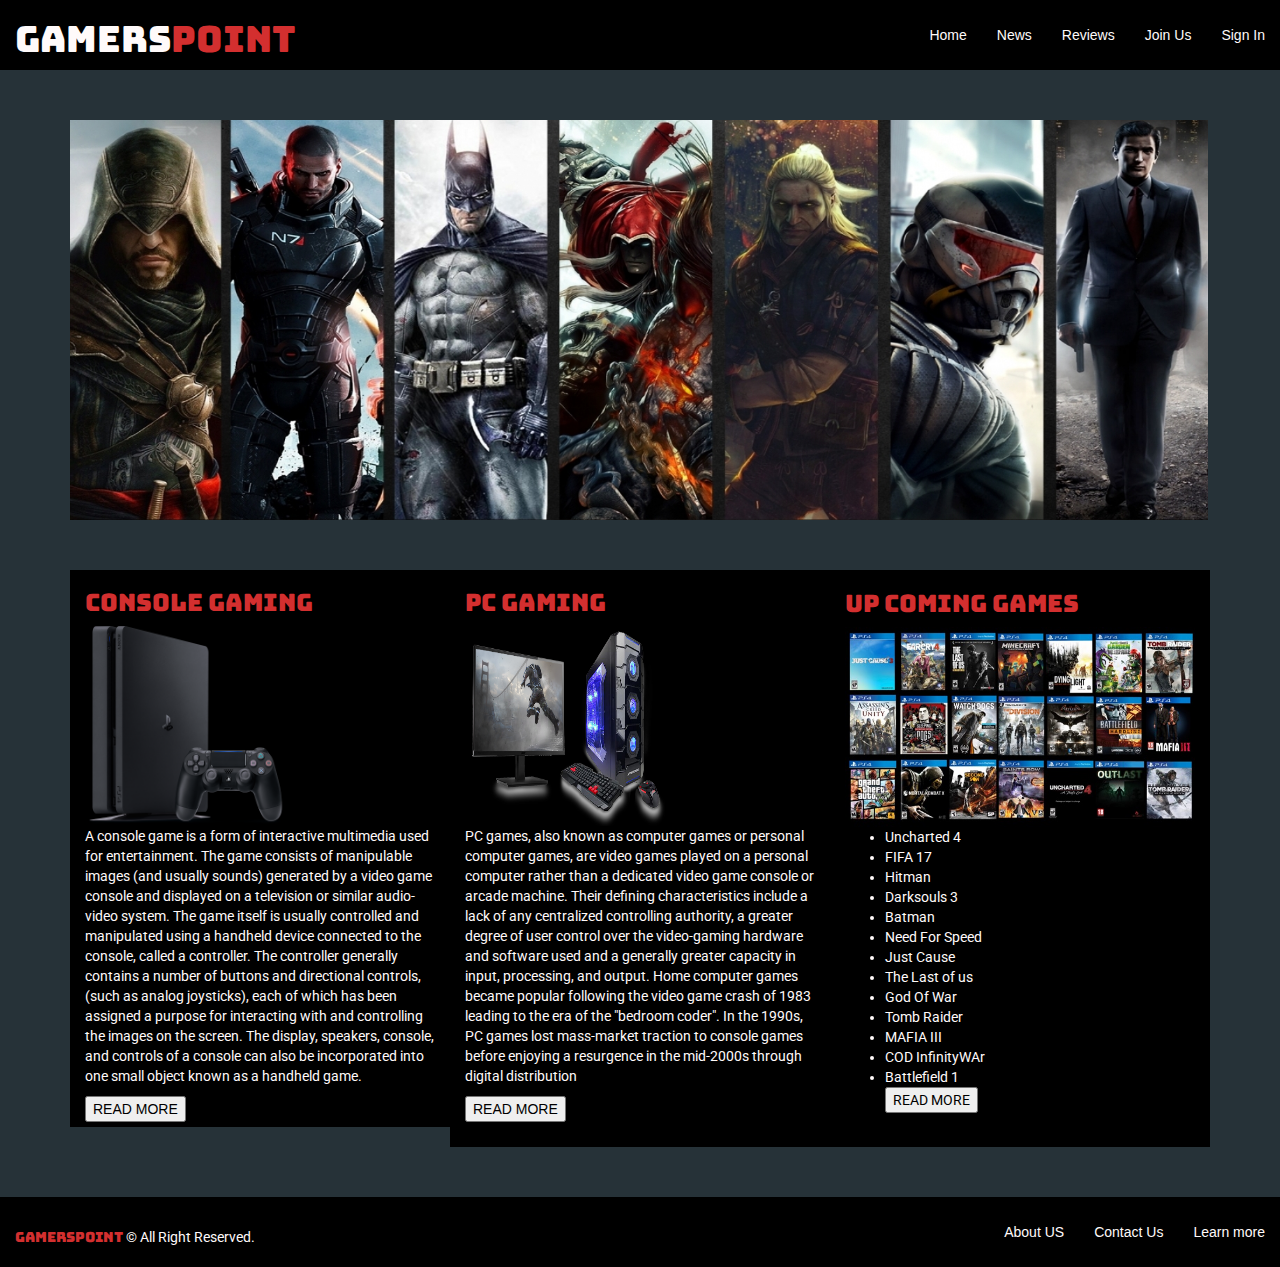
<file: task2/index.html>
<html>
<head>
    <title> TASK 2</title>
    <link rel='stylesheet' href="https://maxcdn.bootstrapcdn.com/bootstrap/3.3.7/css/bootstrap.min.css" />
    <link href="https://fonts.googleapis.com/css?family=Bungee|Raleway|Roboto" rel="stylesheet">
    <link rel="stylesheet" href="css/style.css">
    </head>
<body>
    <header>
        <div class=" logo col-md-4 col-lg-4">
            <h1>Gamers<span>poinT</span> </h1>
        </div>
        <div>
            <nav class=" nav col-md-8  col-lg-8 ">
                <ul class="nav navbar-nav navbar-right ">
                    <li><a href="">Home</a></li>
                    <li><a href="">News</a></li>
                    <li><a href="">Reviews</a></li>
                    <li><a href="">Join Us</a></li>
                    <li><a href="">Sign In</a></li>
                
                </ul>
            </nav>
        </div>
     </header>
       <!-- HEADER COMPLETE -->
    
        <!-- CONTAINER -->
    <div class="container">    
        <!-- COVER IMAGE -->
    <div class="cover">
        <img src="img/cover.jpg" class="cover">
    
    </div>
        <!-- COVER IMAGE ENDS -->
    
        
    
        <div class="row1column1 col-md-4 col-lg-4">
            <h3><span>Console Gaming</span></h3>
            <img src="img/console.png" class="console">
            <p>A console game is a form of interactive multimedia used for entertainment.

            The game consists of manipulable images (and usually sounds) generated by a video game console and displayed on a television or similar audio-video system. The game itself is usually controlled and manipulated using a handheld device connected to the console, called a controller. The controller generally contains a number of buttons and directional controls, (such as analog joysticks), each of which has been assigned a purpose for interacting with and controlling the images on the screen. The display, speakers, console, and controls of a console can also be incorporated into one small object known as a handheld game.</p>
        <button> READ MORE</button>
        
        </div>
        
        <div class="row1column2 col-md-4 col-lg-4">
            <h3><span>PC Gaming</span></h3>
            <img src="img/pc.png" class="pc">
            <p>PC games, also known as computer games or personal computer games, are video games played on a personal computer rather than a dedicated video game console or arcade machine. Their defining characteristics include a lack of any centralized controlling authority, a greater degree of user control over the video-gaming hardware and software used and a generally greater capacity in input, processing, and output.

            Home computer games became popular following the video game crash of 1983 leading to the era of the "bedroom coder". In the 1990s, PC games lost mass-market traction to console games before enjoying a resurgence in the mid-2000s through digital distribution</p>
            <button>READ MORE</button>
        </div>
        
        <div class="row1column3 col-md-4 col-lg-4">
            <h3><span>Up Coming Games</span></h3>
            <img src="img/games.jpg" class="games">
            <ul>
                <li><a href="">Uncharted 4</a></li>
                <li><a href="">FIFA 17</a></li>
                <li><a href="">Hitman</a></li>
                <li><a href="">Darksouls 3</a></li>
                <li><a href="">Batman</a></li>
                <li><a href="">Need For Speed</a></li>
                <li><a href="">Just Cause </a></li>
                <li><a href="">The Last of us</a></li>
                <li><a href="">God Of War</a></li>
                <li><a href="">Tomb Raider</a></li>
                <li><a href="">MAFIA III </a></li>
                <li><a href="">COD InfinityWAr</a></li>
                <li><a href="">Battlefield 1</a></li>
                <button>READ MORE</button>
            </ul>
        
        </div>
     </div>
        <!-- CONTAINER ENDS -->
    <footer>
        <div class="footer col-md-4 col-lg-4 "><p>
            <span>GamerspoinT</span> &copy; All Right Reserved.
        </p>
        </div>
        <div class=" nav col-md-8  col-lg-8 ">
                <nav> <ul class="nav navbar-nav navbar-right ">
                    <li><a href="">About US</a></li>
                    <li><a href="">Contact Us</a></li>
                    <li><a href="">Learn more</a></li>
                    
                
                </ul>
            </nav>
        </div>
    
    </footer>

    </body>
</html>
</file>
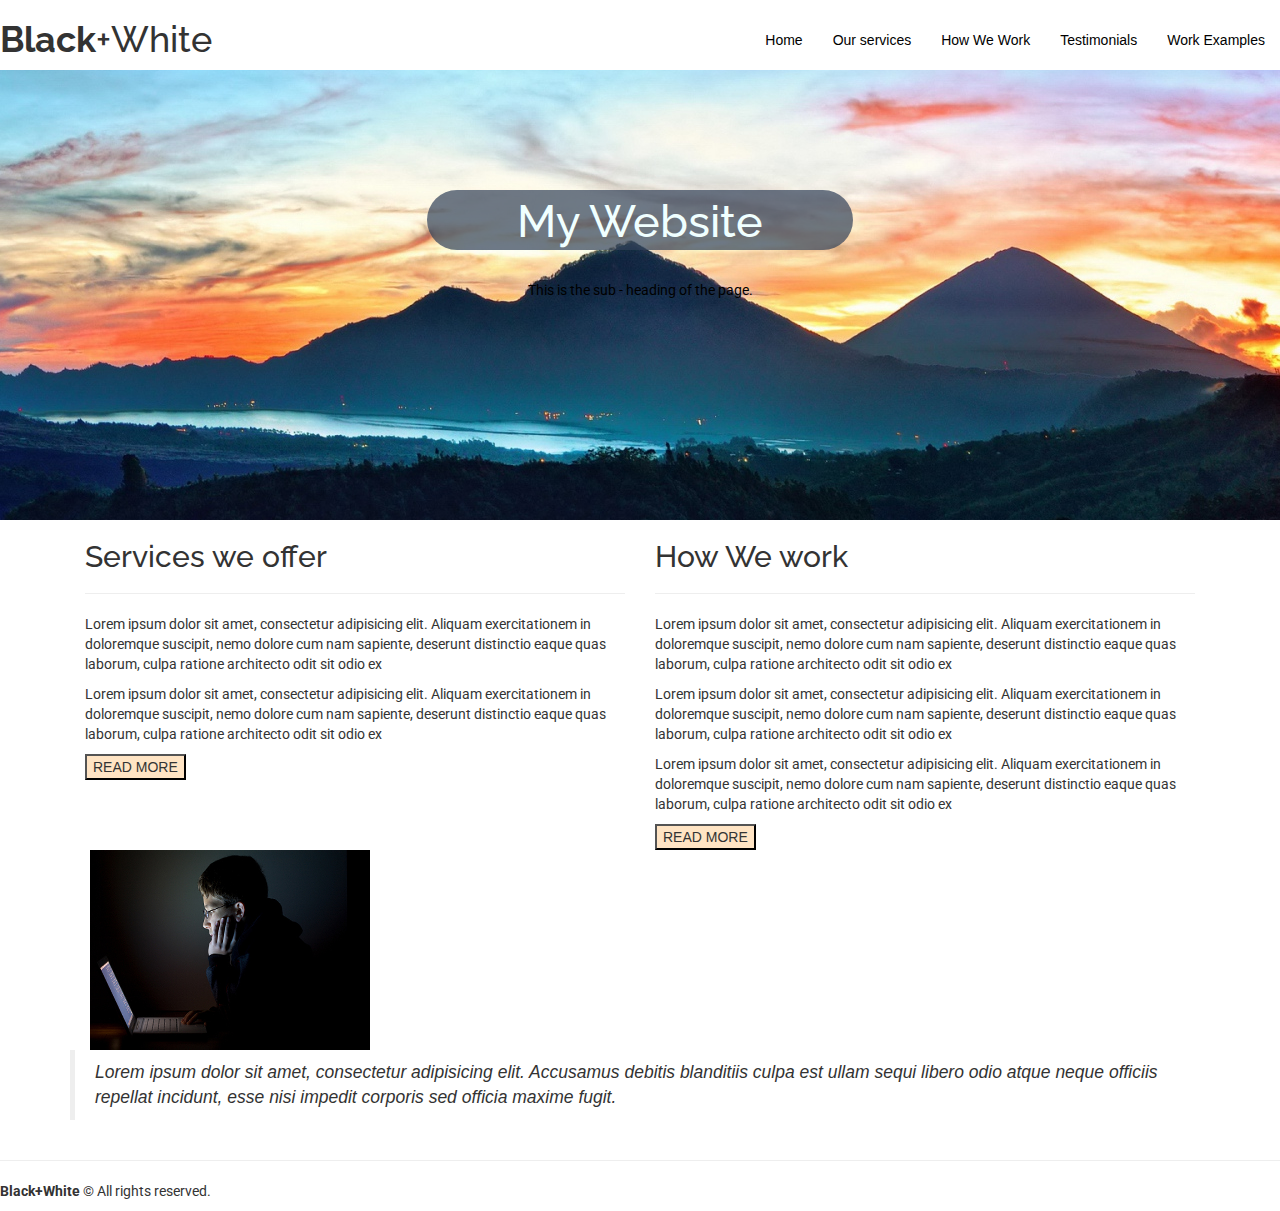
<file: working/index.html>
<html>
    <head> 
    <title>My First Web</title>
    <link rel='stylesheet' href="https://maxcdn.bootstrapcdn.com/bootstrap/3.3.7/css/bootstrap.min.css" />
    <link href="https://fonts.googleapis.com/css?family=Raleway" rel="stylesheet">
    <link href="https://fonts.googleapis.com/css?family=Raleway|Roboto" rel="stylesheet">
    <link rel='stylesheet' href="css/style.css" />
    </head>
    
    <body>
        <header>
            <div class='logo  col-md-4 '>
                <h1>
            <span>Black</span>+White</h1>
            </div>
            
            <nav class='nav col-md-6 col-md-offset-2 '>
                <ul class='nav navbar-nav navbar-right'>
                    <li><a href="">Home</a></li>
                    <li><a href="">Our services</a></li>
                    <li><a href="">How We Work</a></li>
                    <li><a href="">Testimonials</a></li>
                    <li><a href="">Work Examples</a></li>
    
                </ul>
            </nav>
            <div class='cover'>
                <h3 class='col-md-4 col-md-offset-4'>
                    My Website
                </h3>
                <p>
                    This is the sub - heading of the page.
                </p>
            </div>
            
         </header>
        <!-- Header is Finished -->
        
        <!-- The main body starts from here -->
        
        <div class="container">
                  <!-- row1column1-->
            <div class="row1column1 col-lg-6 col-md-6">
                <h2>Services we offer</h2>
                <hr>
                <p>
                    Lorem ipsum dolor sit amet, consectetur adipisicing elit. Aliquam exercitationem in doloremque suscipit, 
                nemo dolore cum nam sapiente, deserunt distinctio eaque quas laborum, culpa ratione architecto odit sit 
                odio ex
                </p>
                <p>
                    Lorem ipsum dolor sit amet, consectetur adipisicing elit. Aliquam exercitationem in doloremque suscipit, 
                nemo dolore cum nam sapiente, deserunt distinctio eaque quas laborum, culpa ratione architecto odit sit 
                odio ex
                </p>
                <button> READ MORE </button>
                </div>
                        <!-- row1column1 ENDS-->
                <div class="row1column2 col-lg-6 col-md-6">
                    <!-- row1column2-->
                    <h2>
                    How We work
                </h2>
                <hr>
                <p>
                    Lorem ipsum dolor sit amet, consectetur adipisicing elit. Aliquam exercitationem in doloremque suscipit, 
                nemo dolore cum nam sapiente, deserunt distinctio eaque quas laborum, culpa ratione architecto odit sit 
                odio ex
                </p>
                <p>
                    Lorem ipsum dolor sit amet, consectetur adipisicing elit. Aliquam exercitationem in doloremque suscipit, 
                nemo dolore cum nam sapiente, deserunt distinctio eaque quas laborum, culpa ratione architecto odit sit 
                odio ex
                </p>
                <p>
                    Lorem ipsum dolor sit amet, consectetur adipisicing elit. Aliquam exercitationem in doloremque suscipit, 
                nemo dolore cum nam sapiente, deserunt distinctio eaque quas laborum, culpa ratione architecto odit sit 
                odio ex
                </p>
                
                <button>
                    READ MORE
                </button>
                    <!-- row1column2 ENDS-->
                </div>
                    <aside>
                            <img src="img/image.jpg" class="image" />
                        <blockquote>
                            <i>Lorem ipsum dolor sit amet, consectetur adipisicing elit. Accusamus debitis blanditiis culpa est ullam 
                                sequi libero odio atque neque officiis repellat incidunt, esse nisi impedit corporis sed officia 
                                maxime fugit.</i>
                        </blockquote>
                    </aside>    
                </div>
                    <hr>
                             <!-- CONTAINER ENDS--->
        
        <footer>
            <p>
                <span>Black+White</span> &copy; All rights reserved.
            </p>
         </footer>
           
                
    </body>

</html>
</file>
<file: task2/css/style.css>
h1,h3{
    font-family: Bungee;
    color: snow;
    
}


span{
    color: #D32F2F;
}


.nav ul{
    padding-top: 10px;
    padding-bottom: 9px;
}
a{
    color: snow;

}
header{
   background-color: black;
    height: 70px;
}
body{
    background-color: #263238;
    }
.cover img{
    
   margin-top: 50px;
    height: 400px;
    width: 1138px;
    
}


.row1column1 img{
    height: 200px;
    width: 200px;
}
.row1column1 {
    
    color: snow;
    background-color: black;
    margin-top: 50px;
    padding-bottom: 5px;
}
button{
    color: black;
}
p{
    font-family: Roboto;
}
.row1column2 img{
    height: 200px;
    width: 200px;
}
.row1column2 {
    
    color: snow;
    background-color: black;
    margin-top: 50px;
    padding-bottom: 25px;
}
.row1column3 {
    
    color: snow;
    background-color: black;
    margin-top: 50px;
    padding-top: 1px;
    padding-bottom: 24px;
}
.row1column3 img{
    height: 200px;
    width: 350px;
}
.row1column3 ul{
    font-family: Roboto;
}
footer{
    margin-top: 50px;
    background-color: black;
    height: 70px;
}
.footer span{
    font-family: Bungee;
    
}
.footer p{
    padding-top: 30px;
    color: snow;
}
</file>
<file: working/css/style.css>
h1,h2,h3{
    font-family: Raleway;
}
h3{
    text-align: center;
    color: azure;
    border-radius: 50px;
    background-color: rgba(49,64,89,0.7);
    padding-top: 7px;
    font-size: 45px;
    height: 60px;
    
}

a{
    color: black;
}
.logo{
    padding: 0;
}
span{
    
    font-weight: bold;
}
ul{
    padding-top: 15px;
}

.cover{
    background-image: url(../img/landscape3.jpg);
    background-position: center center;
    clear: both;
    width:100%;
    height:50%;
    padding-top:100px;
    align-items:center;
}
.cover p{
     font-family: roboto;
    text-align: center;
    CLEAR:BOTH;
    padding-top: 20px;
    color: black;
}
p{
    font-family: roboto;
}
button{
    background-color:bisque;
    
}
img{
    height: 200px;
    width: 300px;
    padding-left: 20px;
}
</file>
